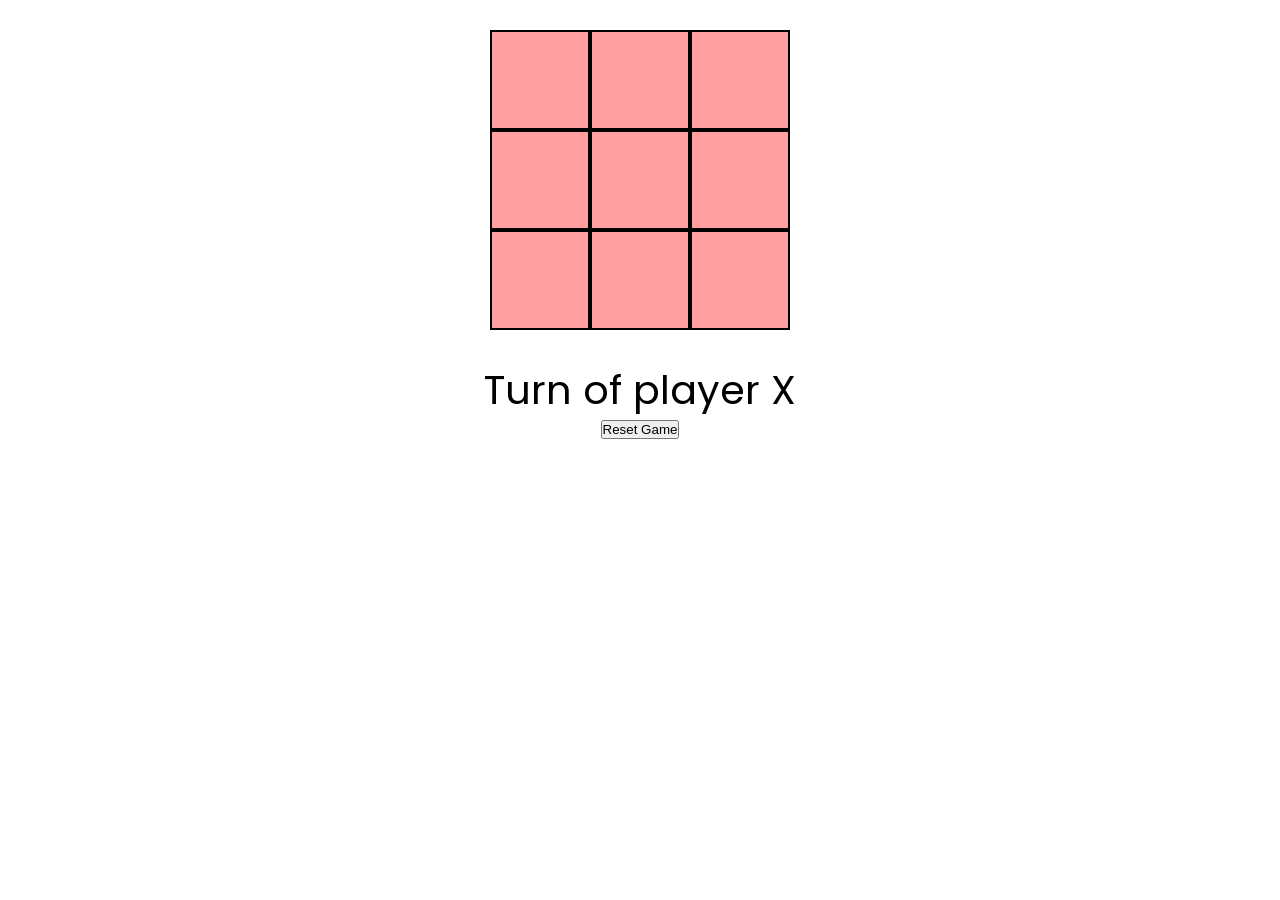
<file: index.html>
<!DOCTYPE html>
<html lang="en">

<head>
    <meta charset="UTF-8">
    <meta name="viewport" content="width=device-width, initial-scale=1.0">
    <title>Document</title>
    <link rel="stylesheet" href="style.css">
</head>

<body>
    <section class="gameboard"> </section>
    <p id="info"> Turn of player X</p>
    

    <script src="script.js"></script>
</body>

<button type="button" class="reset-button" onclick="resetGame()">Reset Game</button>

</html>
</file>
<file: style.css>
@import url('https://fonts.googleapis.com/css2?family=Poppins:wght@400;500;600;700&display=swap');

body {
  font-family: 'Poppins', sans-serif;
  display: flex;
  justify-content: center;
  align-items: center;
  flex-direction: column;

}

* {
  margin: 0;
  padding: 0;
  box-sizing: border-box;
}


.gameboard {
  width: 300px;
  height: 300px;
  background-color: rgba(255, 0, 0, 0.377);
  display: grid;
  grid-template-columns: repeat(3 , auto);
  grid-template-rows: repeat(3, auto);
  margin: 30px;
  
}

.cellSquare {
  border: 2px solid black;
  cursor: pointer;
  display: flex;
  justify-content: center;
  align-items: center;

  
}

.cellSquare:hover {
  box-shadow: 0 0 5px 4px rgb(0, 255, 55);
}

#symbol {
  position: absolute;
  font-size: 5rem;
}

#info {
  font-size: 2.5rem;
  
}
</file>
